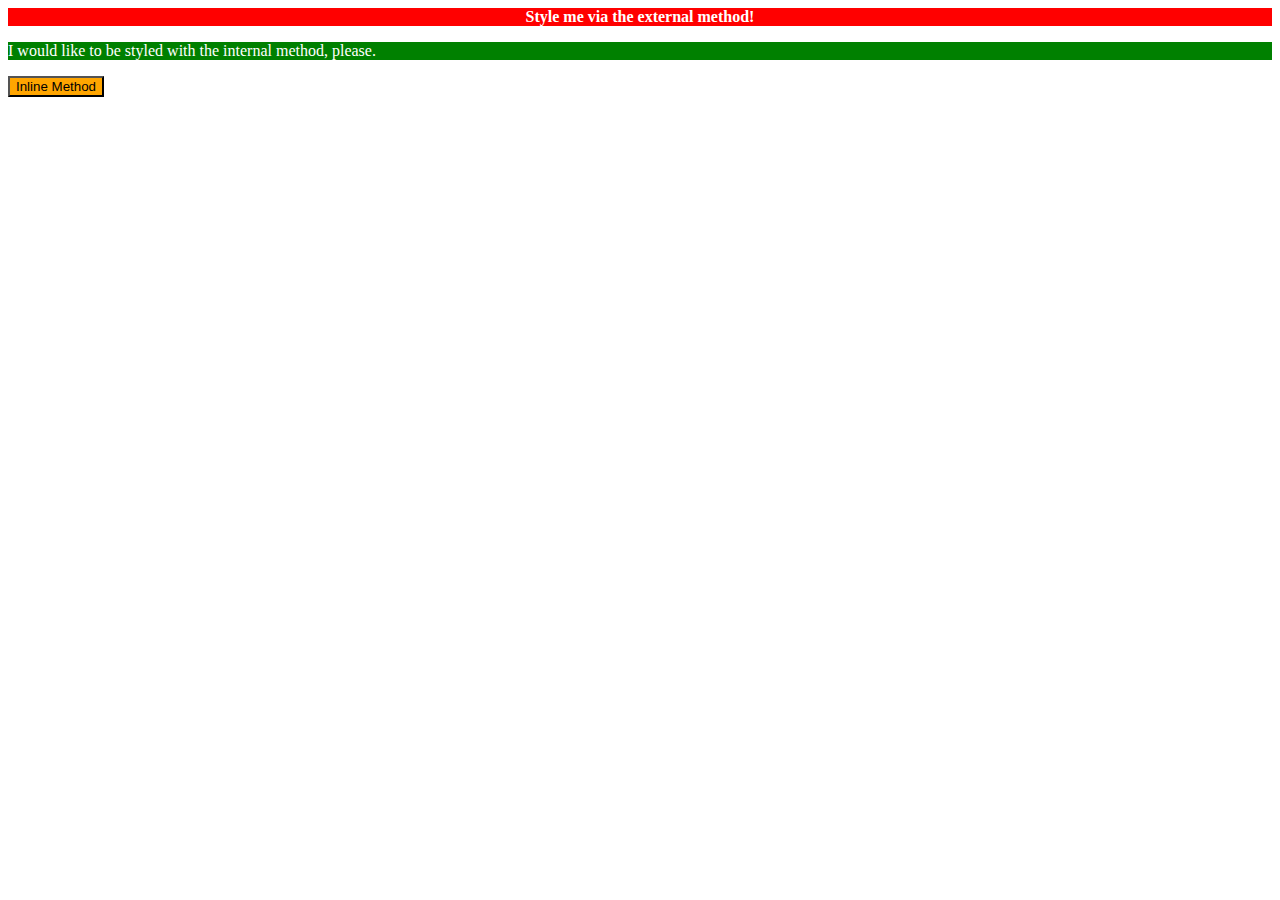
<file: foundations/intro-to-css/01-css-methods/index.html>
<!DOCTYPE html>
<html lang="en">
  <head>
    <meta charset="UTF-8">
    <meta http-equiv="X-UA-Compatible" content="IE=edge">
    <meta name="viewport" content="width=device-width, initial-scale=1.0">
    <title>Methods for Adding CSS</title>
    <link rel="stylesheet", href="style.css">
    <style>
      p {
        color: white;
        background-color: green;
        font-size: 18;
      }
    </style>
  </head>
  <body>
    <div>Style me via the external method!</div>
    <p>I would like to be styled with the internal method, please.</p>
    <button style="background-color: orange; font-size: 18;">Inline Method</button>
  </body>
</html>
</file>
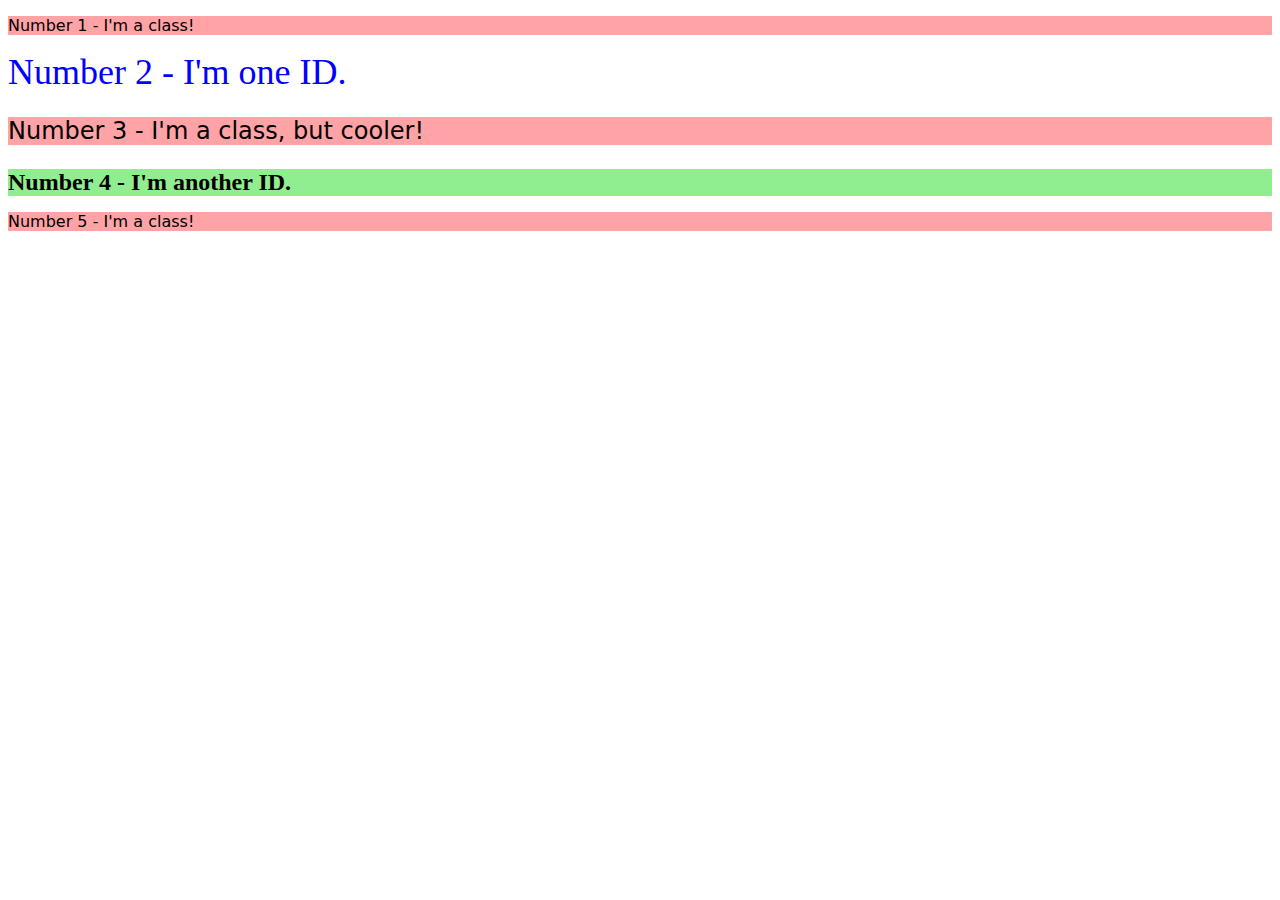
<file: foundations/intro-to-css/02-class-id-selectors/index.html>
<!DOCTYPE html>
<html lang="en">
  <head>
    <meta charset="UTF-8">
    <meta http-equiv="X-UA-Compatible" content="IE=edge">
    <meta name="viewport" content="width=device-width, initial-scale=1.0">
    <title>Class and ID Selectors</title>
    <link rel="stylesheet" href="style.css">
  </head>
  <body>
    <p class="odd">Number 1 - I'm a class!</p>
    <div id="uno">Number 2 - I'm one ID.</div>
    <p class="odd me">Number 3 - I'm a class, but cooler!</p>
    <div id="dos">Number 4 - I'm another ID.</div>
    <p class="odd">Number 5 - I'm a class!</p>
  </body>
</html>
</file>
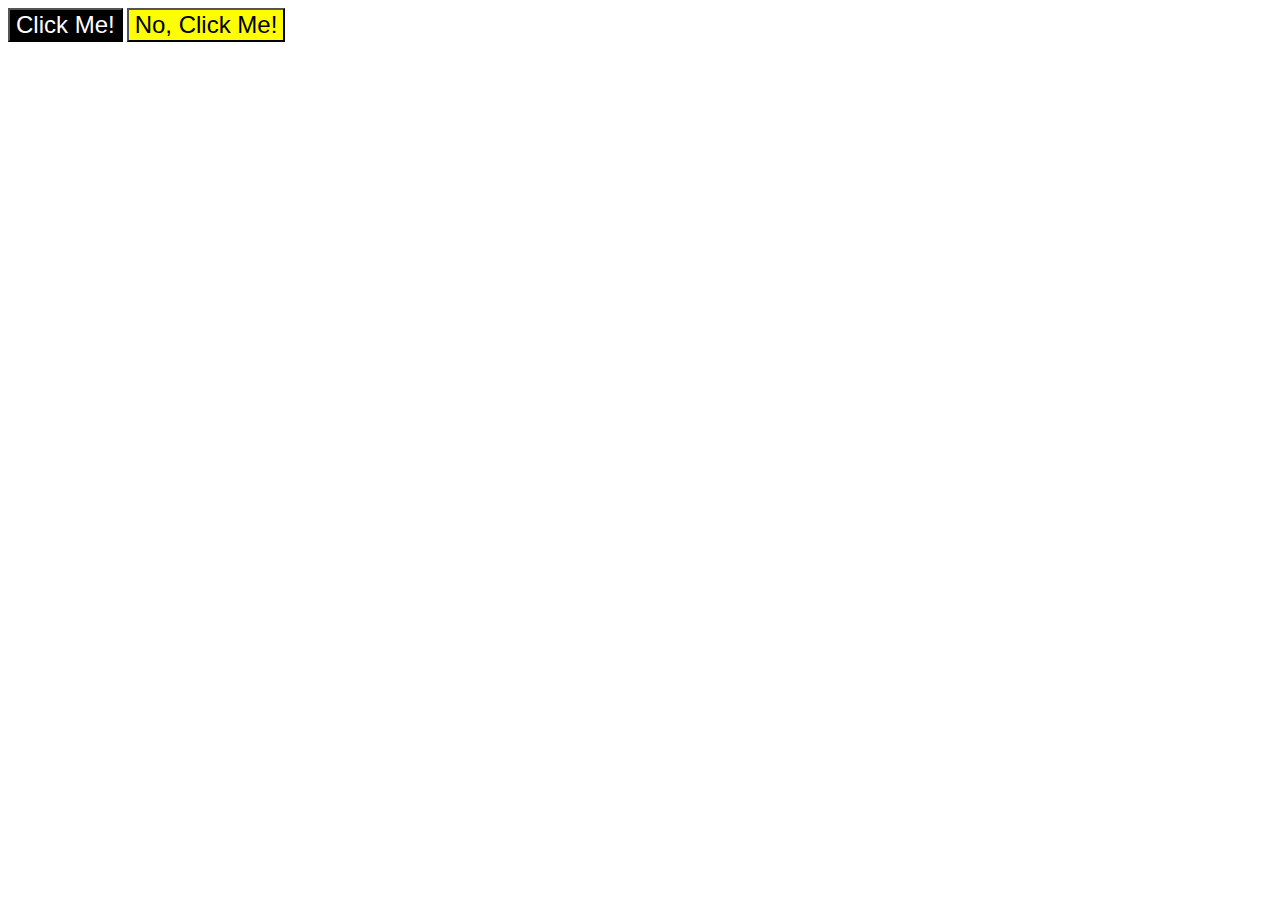
<file: foundations/intro-to-css/03-grouping-selectors/index.html>
<!DOCTYPE html>
<html lang="en">
  <head>
    <meta charset="UTF-8">
    <meta http-equiv="X-UA-Compatible" content="IE=edge">
    <meta name="viewport" content="width=device-width, initial-scale=1.0">
    <title>Grouping Selectors</title>
    <link rel="stylesheet" href="style.css">
  </head>
  <body>
    <button class="click">Click Me!</button>
    <button class="noclick">No, Click Me!</button>
  </body>
</html>
</file>
<file: foundations/intro-to-css/01-css-methods/style.css>
div {
    color: white;
    background-color: red;
    font-size: 32;
    font-weight: bold;
    text-align: center;
}
</file>
<file: foundations/intro-to-css/02-class-id-selectors/style.css>
.odd {
    background-color: #ffa3a6;
    font-family: Verdana, "DejaVu Sans", sans-serif;
}

#uno {
    color: blue;
    font-size: 36px;
}

#dos {
    background-color: lightgreen;
    font-size: 24px;
    font-weight: bold;
}

.me {
    font-size: 24px;
}
</file>
<file: foundations/intro-to-css/03-grouping-selectors/style.css>
.click,
.noclick {
    font-family: Helvetica, 'Times New Roman', sans-serif;
    font-size: 24px;
}

.click {
    background-color: black;
    color: white;
}

.noclick {
    background-color: yellow;
    color: black;
}
</file>
